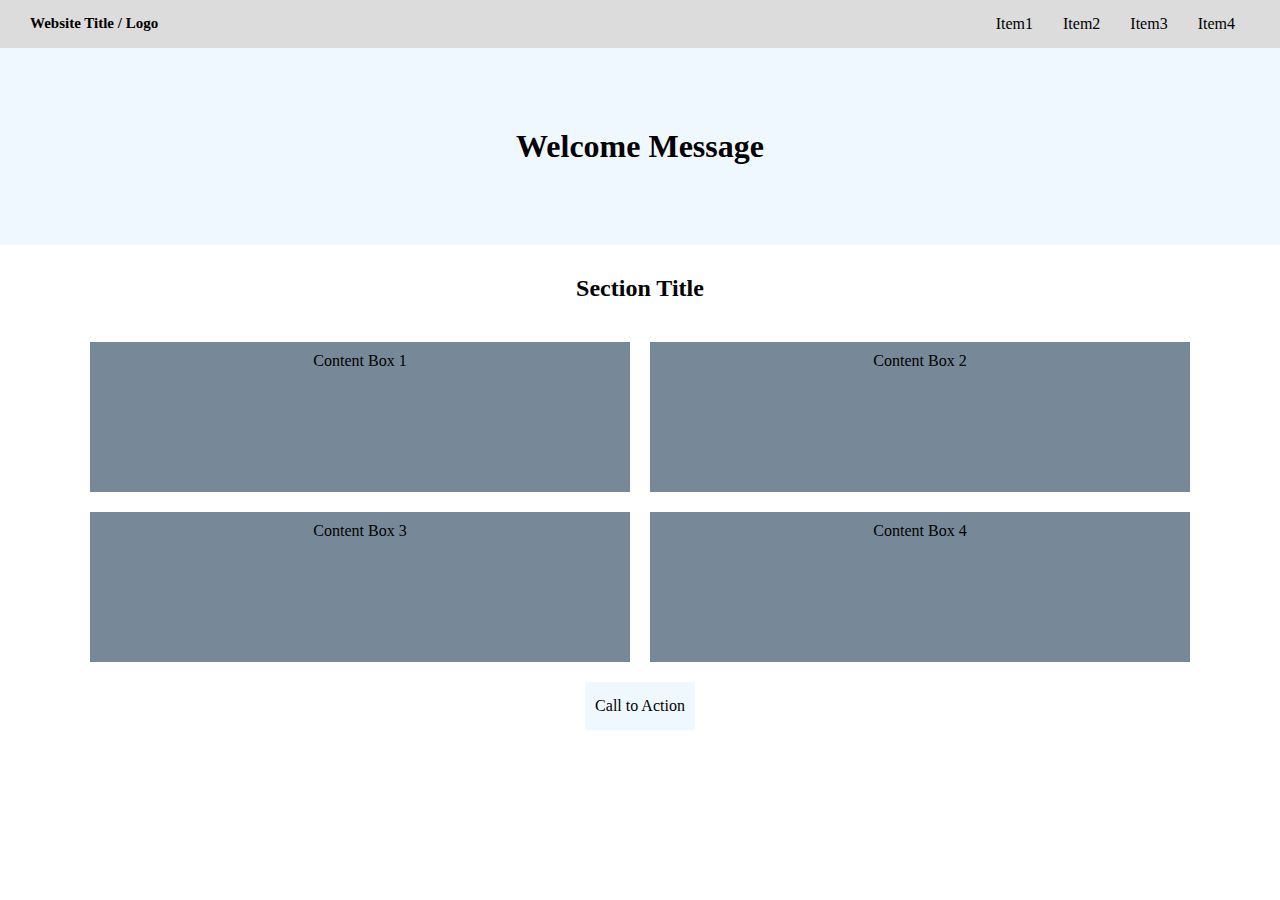
<file: Week-1/Assignment-2/index.html>
<!DOCTYPE html>
<html>
	<head>
		<meta name="viewport" content="width=device-width, initial-scale=1.0">
  		<title>Assignment-2_Website</title>
  		<link rel="stylesheet" href="style.css">
  	</head>

  	<body>
	  	<header class="main-header">
	  		<h1 class="name">Website Title / Logo</h1>
			<ul class="main-nav">
  				<li calss="item"><a href="#">Item1</a></li>
  				<li calss="item"><a href="#">Item2</a></li>
  				<li calss="item"><a href="#">Item3</a></li>
  				<li calss="item"><a href="#">Item4</a></li>
			</ul>
	  	</header>

	  	<h1 class="headline">Welcome Message</h1>
	  		
	  	<section>
	  		<h2 class="main-section">Section Title</h2>
	  		<div class="container">
				<div class="primary col box">Content Box 1</div>
				<div class="secondary col box">Content Box 2</div>
				<div class="third col box">Content Box 3</div>
				<div class="fourth col box">Content Box 4</div>
			</div>
	  	</section>

	  	<div class="button">
	  		<p><a href="#">Call to Action</a></p>
	  	<div/>
  	</body>
</html>
</file>
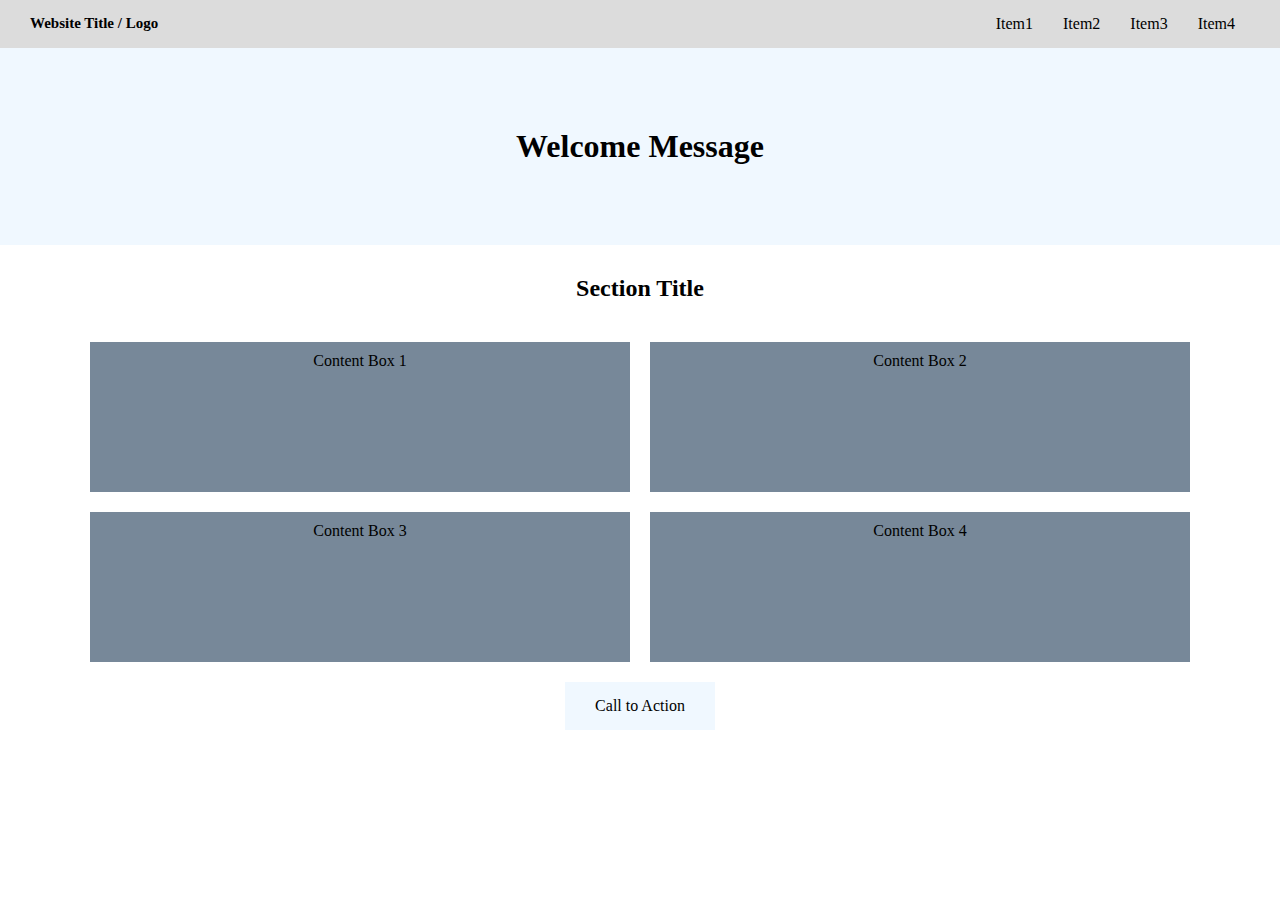
<file: Week-2/Assignment-4/index.html>
<!DOCTYPE html>
<html>
	<head>
		<meta name="viewport" content="width=device-width, initial-scale=1.0">
  		<title>Assignment-2_Website</title>
  		<link rel="stylesheet" href="style.css">
  	</head>

  	<body>
	  	<header class="main-header">
	  		<h1 class="name">Website Title / Logo</h1>
			<ul class="main-nav">
  				<li calss="item"><a href="#">Item1</a></li>
  				<li calss="item"><a href="#">Item2</a></li>
  				<li calss="item"><a href="#">Item3</a></li>
  				<li calss="item"><a href="#">Item4</a></li>
			</ul>
	  	</header>

	  	<h1 class="headline">Welcome Message</h1>
	  		
	  	<section>
	  		<h2 class="main-section">Section Title</h2>
	  		<div class="container">
				<div class="primary col box">Content Box 1</div>
				<div class="secondary col box">Content Box 2</div>
				<div class="third col box">Content Box 3</div>
				<div class="fourth col box">Content Box 4</div>
			</div>
	  	</section>

	  	<p class="button"><a href="#">Call to Action</a></p>

	  	<section>
	  		<div class="hide-container" style="display: none;">
				<div class="fifth col box">Content Box 5</div>
				<div class="sixth col box">Content Box 6</div>
				<div class="seventh col box">Content Box 7</div>
				<div class="eighth col box">Content Box 8</div>
			</div>
	  	</section>

<!-- 	  	<div class="button">
	  		<p><a href="#">Call to Action</a></p>
	  	<div/> -->

	  	<script src="app.js"></script>
  	</body>
</html>
</file>
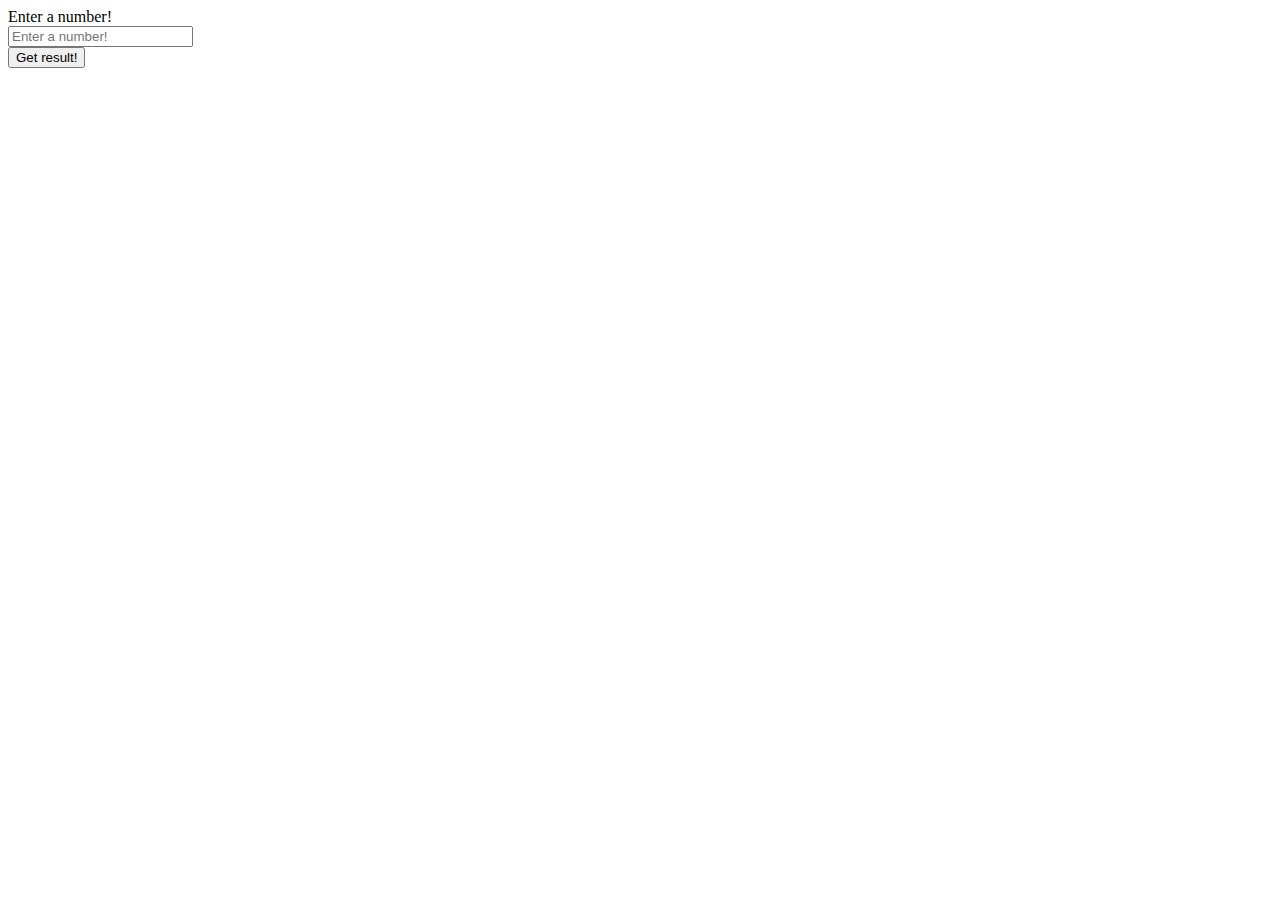
<file: Week-3/src/main/resources/static/sum.html>
<!DOCTYPE html>
<html lang="en">
<head>
    <meta charset="UTF-8">
    <meta name="viewport" content="width=device-width, initial-scale=1.0">
    <title>First Web Server Application</title>
</head>
<body>
    <label for="number">Enter a number!</label><br>
    <input id="number" placeholder="Enter a number!"><br>
    <button id="button" onclick="calculate()">Get result!</button>
    <p id="result"></p>
    <script>
        function calculate() {
            let number = document.getElementById('number').value;
            let xhr = new XMLHttpRequest();
            xhr.onreadystatechange = function() {
                if (xhr.readyState === 4) {
                    document.getElementById('result').innerHTML = xhr.responseText;
                }
            };
            xhr.open('GET', 'http://localhost:3000/data?number=' + number);
            xhr.send();
        }
    </script>
</body>
</html>
</file>
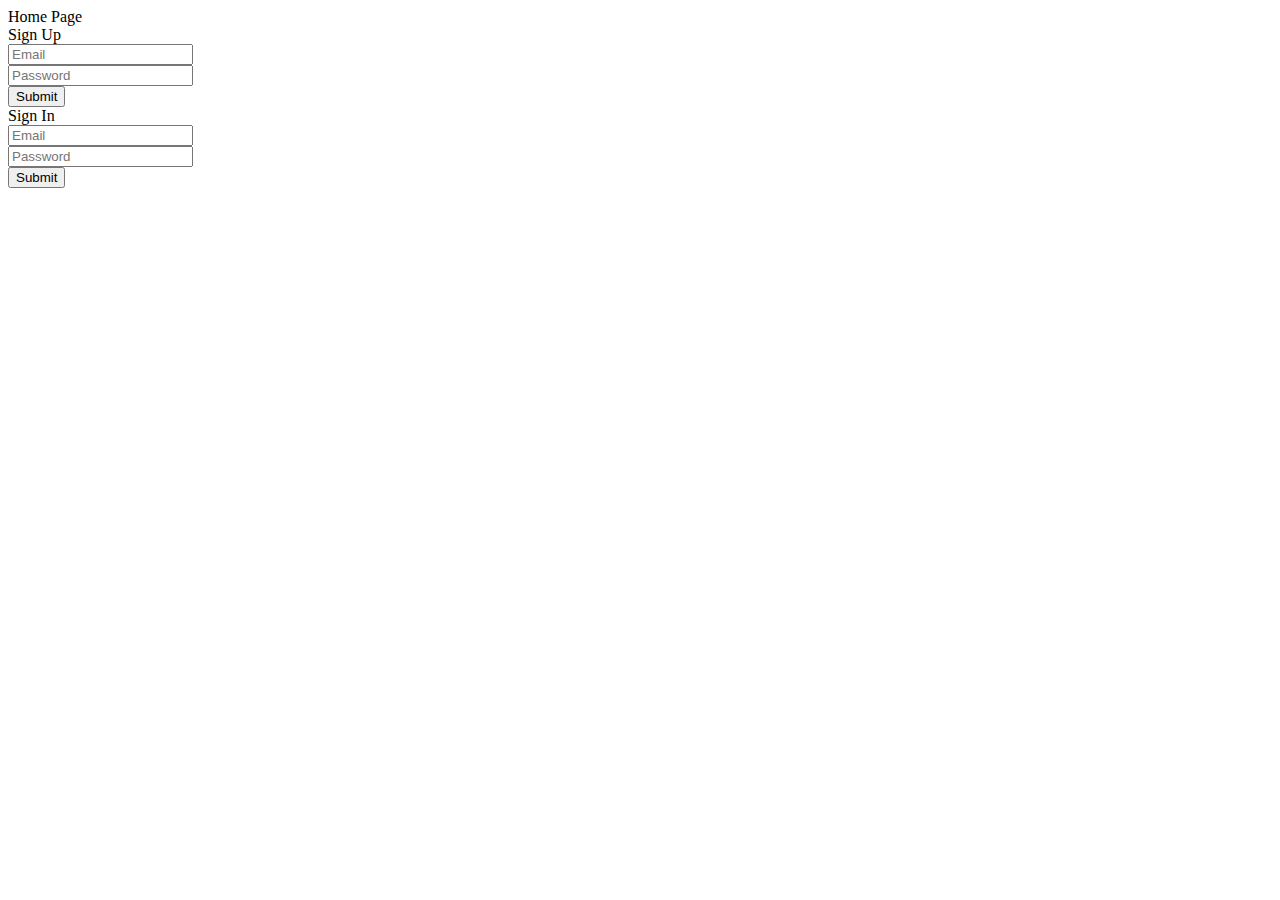
<file: Week-4/Assignment-3/target/classes/templates/homePage.html>
<!DOCTYPE html>
<html lang="en">
<head>
    <meta charset="UTF-8">
    <title>Assignment 3</title>
</head>
<body>
    <div id="title" th:unless="${error}">Home Page</div>
    <div id="signUpForm" th:unless="${error}">
        <label>Sign Up</label><br>
        <input id="signUpEmail" placeholder="Email"><br>
        <input id="signUpPassWord" placeholder="Password"><br>
        <button id="signUp">Submit</button><br>
    </div>

    <div id="signInForm" th:unless="${error}">
        <label>Sign In</label><br>
        <input id="signInEmail" placeholder="Email"><br>
        <input id="signInPassWord" placeholder="Password"><br>
        <button id="signIn">Submit</button>
    </div>

    <p id="result" th:text="${error}"></p>

    <script>
        document.getElementById("signUp").addEventListener("click", () => {
           let signUpEmail = document.getElementById("signUpEmail").value;
           let signUpPassWord = document.getElementById("signUpPassWord").value;
           if (signUpEmail.length > 0 && signUpPassWord.length > 0 && signUpEmail.includes("@")) {
               let xhr = new XMLHttpRequest();
               xhr.onreadystatechange = function () {
                   if (xhr.readyState === 4) {
                       if (xhr.status === 200) {
                           console.log("hello");
                           window.location.replace('http://localhost:8080/memberPage');
                       } else {
                           document.getElementById("result").innerHTML = xhr.responseText;
                       }
                   }
               };
               xhr.open("POST", "/homePage");
               xhr.setRequestHeader("Content-Type", "application/x-www-form-urlencoded");
               xhr.send("email=" + signUpEmail + "&password=" + signUpPassWord + "&formType=" + "signUp");
           } else if (signUpEmail.length === 0 && signUpPassWord.length === 0) {
               document.getElementById("result").innerHTML = "Please enter email and password."
           } else {
               document.getElementById("result").innerHTML = "Please enter correct email."
           }
        });

        document.getElementById("signIn").addEventListener("click", () => {
            let signInEmail = document.getElementById("signInEmail").value;
            let signInPassWord = document.getElementById("signInPassWord").value;
            if (signInEmail.length > 0 && signInPassWord.length > 0 && signInEmail.includes("@")) {
                let xhr = new XMLHttpRequest();
                xhr.onreadystatechange = function () {
                    if (xhr.readyState === 4) {
                        if (xhr.status === 200) {
                            console.log("hello");
                            window.location.replace('http://localhost:8080/memberPage');
                        } else {
                            document.getElementById("result").innerHTML = xhr.responseText;
                        }
                    }
                };
                xhr.open("POST", "/homePage");
                xhr.setRequestHeader("Content-Type", "application/x-www-form-urlencoded");
                xhr.send("email=" + signInEmail + "&password=" + signInPassWord + "&formType=" + "signIn");
            } else if (signInEmail.length === 0 && signInPassWord.length === 0) {
                document.getElementById("result").innerHTML = "Please enter email and password."
            } else {
                document.getElementById("result").innerHTML = "Please enter correct email."
            }
        });
    </script>
</body>
</html>
</file>
<file: Week-1/Assignment-2/style.css>
* {
	box-sizing: border-box;
	margin: 0;
}
.main-header {
	background-color: gainsboro;
	width: 100%;
}
.name {
	font-size: 15px;
	align-items: center;
	padding: 15px 30px;
}
.main-nav {
	align-items: center;
	padding: 15px 30px;
}
.item {
	font-size: 15px;
}
.headline {
	background-color: aliceblue;
	text-align: center;
	padding: 80px;
	width: 100%;
}
.main-section {
	text-align: center;
	padding: 30px;
}
.box {
	background-color: lightslategray;
	text-align: center;
	width: 45%;
	height: 150px;
	margin: 10px;
	padding-top: 10px;
}
.button {
    display: flex;
	justify-content: center;
	align-content: center;
}

.button p {
	background-color: aliceblue;
	text-align: center;
	padding: 15px 10px;
	margin-top: 10px;
}
a {
	text-decoration: none;
	color: black;
}
ul {
	list-style: none;
}
.main-nav a {
	padding: 10px 15px;
}

.main-header,
.main-nav,
.container {
	display: flex;
}

.main-header {
	flex-direction: row;
	flex-wrap: wrap;
	justify-content: space-between;
}

.main-nav {
	flex-wrap: wrap;
}

.container {
	flex-wrap: wrap;
	flex-direction: row;
	justify-content: center;
	align-content: center;
	margin: auto;
	width: 100%;
}

@media (min-width: 1200px) {
    .container {
        max-width: 1200px;
    }
}
</file>
<file: Week-2/Assignment-4/style.css>
* {
	box-sizing: border-box;
	margin: 0;
}
.main-header {
	background-color: gainsboro;
	width: 100%;
}
.name {
	font-size: 15px;
	align-items: center;
	padding: 15px 30px;
}
.main-nav {
	align-items: center;
	padding: 15px 30px;
}
.item {
	font-size: 15px;
}
.headline {
	background-color: aliceblue;
	text-align: center;
	padding: 80px;
	width: 100%;
}
.main-section {
	text-align: center;
	padding: 30px;
}
.box {
	background-color: lightslategray;
	text-align: center;
	width: 45%;
	height: 150px;
	margin: 10px;
	padding-top: 10px;
}
.button {
	display: block;
	width: 150px;
	margin: auto;
	background-color: aliceblue;
	text-align: center;
	padding: 15px 10px;
	margin-top: 10px;
	margin-bottom: 10px;
}
a {
	text-decoration: none;
	color: black;
}
ul {
	list-style: none;
}
.main-nav a {
	padding: 10px 15px;
}

.main-header,
.main-nav,
.container,
.hide-container {
	display: flex;
}

.main-header {
	flex-direction: row;
	flex-wrap: wrap;
	justify-content: space-between;
}

.main-nav {
	flex-wrap: wrap;
}

.container,
.hide-container {
	flex-wrap: wrap;
	flex-direction: row;
	justify-content: center;
	align-content: center;
	margin: auto;
	width: 100%;
}

@media (min-width: 1200px) {
    .container,
    .hide-container {
        max-width: 1200px;
    }
}
</file>
